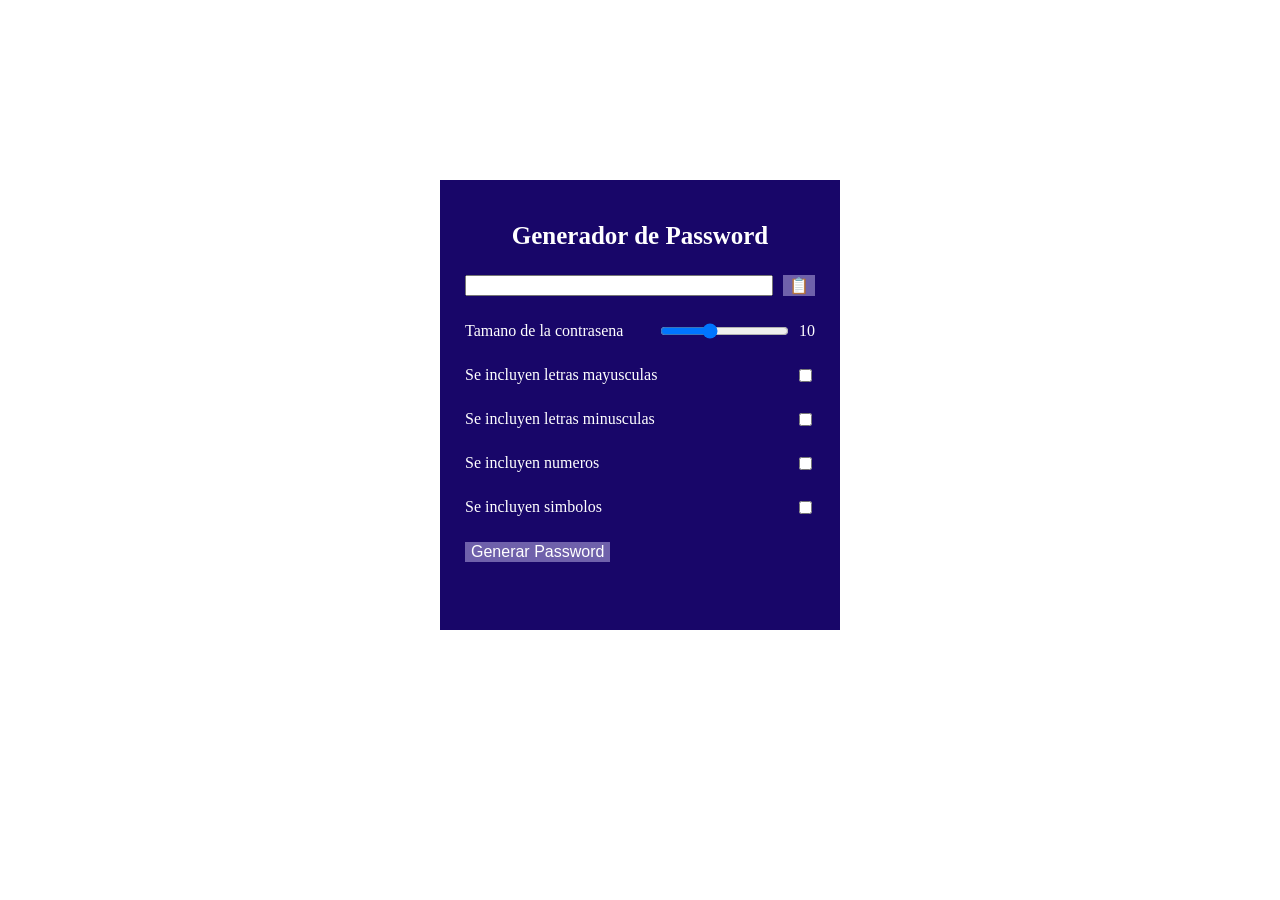
<file: generador_contrasenhas/index.html>
<!DOCTYPE html>
<html>

<head>
    <link rel="stylesheet" href="style.css">
    <meta charset="utf-8" />
    <title>Generador de Contrasenas</title>
</head>

<body>

    <div class="contenedor">
    <h1>Generador de Password</h1>

    <!--salida-->
    <div class="resultado">
        <input type="text" id="password" readonly>
        <button id="copyButton">&#128203</button>
        <!--ese codigo random es el emoji para copiar-->
    </div>

    <!--tamanho-->
    <div class="opcion">
        <label for="length">Tamano de la contrasena</label>
        <input type="range" id="length" min="4" max="20" value="10">
        <output id="lengthValue">10</output>
    </div>

    <!--mayuscula-->
    <div class="opcion">
        <!--<p>Se incluyen letras mayusculas</p>-->
        <label for="uppercase">Se incluyen letras mayusculas</label>
        <input type="checkbox" id="uppercase">
    </div>

    <!--minuscula-->
    <div class="opcion">
        <!--<p>Se incluyen letras minusculas</p>-->
        <label for="lowercase">Se incluyen letras minusculas</label>
        <input type="checkbox" id="lowercase">
    </div>


    <!--numeros-->
    <div class="opcion">
        <!--<p>Se incluyen numeros</p>-->
        <label for="numbers">Se incluyen numeros</label>
        <input type="checkbox" id="numbers">
    </div>

    <!--simbolos-->
    <div class="opcion">
        <!--<p>Se incluyen simbolos</p>-->
        <label for="symbols">Se incluyen simbolos</label>
        <input type="checkbox" id="symbols">
    </div>

    <button id="generateButton">Generar Password</button>

    <script src="script.js"></script>

</div>

</body>



</html>
</file>
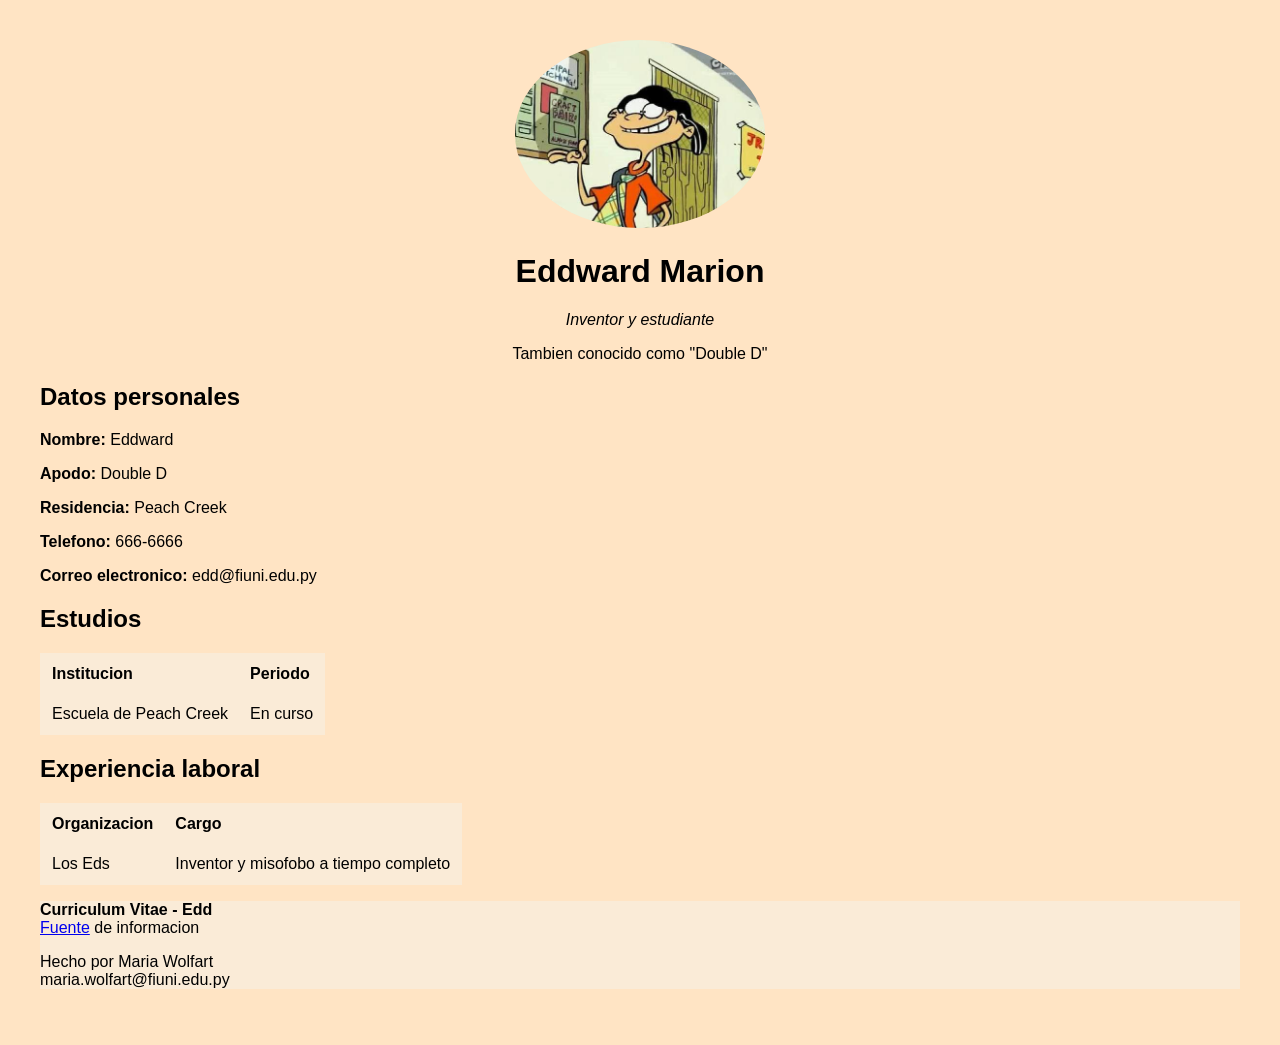
<file: mi_curriculum/index.html>
<!DOCTYPE html>

<html>
    
    <head>
        <title>Curriculum Vitae</title>
        <link rel="stylesheet" href="style.css">
    </head>

    <body>
        <div class="encabezado">
            <img class="foto" src="edd.jpeg" alt="where is the image?">
            <h1> Eddward Marion</h1>
            <p><em>Inventor y estudiante</em></p>
            <p>Tambien conocido como "Double D"</p>
        </div>

        <div class="datos">
            <h2>Datos personales</h2>
            <p><strong>Nombre:</strong> Eddward</p> 
            <p><strong>Apodo:</strong> Double D</p> 
            <p><strong>Residencia:</strong> Peach Creek</p> 
            <p><strong>Telefono:</strong> 666-6666</p> 
            <p><strong>Correo electronico:</strong> edd@fiuni.edu.py</p>

        </div>

        <div class="estudios">
            <h2>Estudios</h2>
            <table>
                <tr>
                    <th>Institucion</th>
                    <th>Periodo</th>
                </tr>
                <tr>
                    <td>Escuela de Peach Creek</td>
                    <td>En curso</td>
                </tr>
            </table>
        </div>

        <div>
            <h2>Experiencia laboral</h2>
            <table>
                <tr>
                    <th>Organizacion</th>
                    <th>Cargo</th>
                </tr>
                <tr>
                    <td>Los Eds</td>
                    <td>Inventor y misofobo a tiempo completo</td>
                </tr>
            </table>
        </div>

        <div class="pie">
            <p>
                <strong>Curriculum Vitae - Edd</strong><br>
                <a href="https://ed.fandom.com/wiki/Edd">Fuente</a> de informacion
            </p>
            <p>
                Hecho por Maria Wolfart <br>
                maria.wolfart@fiuni.edu.py
            </p>
        </div>

    </body>

</html>
</file>
<file: generador_contrasenhas/style.css>
body {
    margin: 0;
    min-height: 90vh;
    display: flex;
    justify-content: center;
    align-items: center;
    background-color: white;
}

.contenedor {
    background-color: #180669;
    color: #fff;
    width: 350px;
    height: 400px;
    padding: 25px;
}

h1 {
    color: white;
    text-align: center;
    font-size: 25px;
    margin-bottom: 25px;
}

.resultado {
    display: flex;
    gap: 10px;
}

.resultado input {
    flex: 1;
}


.opcion {
    display: flex;
    align-items: center;
    gap: 8px;
    margin-bottom: 25px;
    margin-top: 25px;
}

.opcion label {
    flex: 1;
}

button{
    background-color: #6f61ab;
    color: white;
    border: none;
    font-size: medium;
}
</file>
<file: mi_curriculum/style.css>
body { 
    background-color:bisque;
    font-family: Arial; 
    margin: 20px;
    padding: 20px;
    }

.encabezado{
    text-align: center;
}

.foto{
    width: 250px;
    border-radius: 75%;
}

table{
    background-color: antiquewhite;
}

th, td{
    padding: 10px;
    text-align: left;
}

.pie{
    background-color: antiquewhite;
}
</file>
